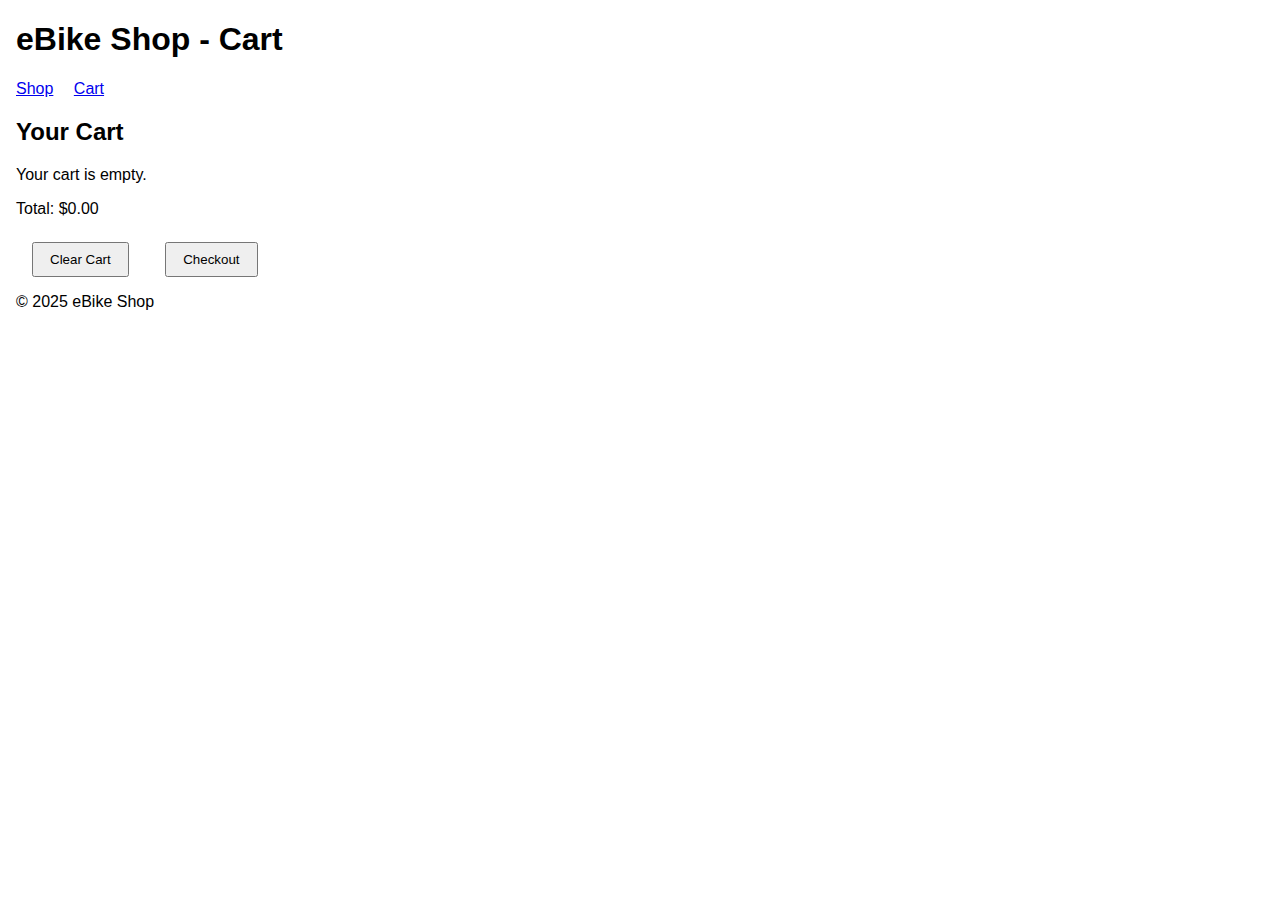
<file: cart.html>
<!DOCTYPE html>
<html lang="en">
<head>
  <meta charset="UTF-8" />
  <title>Shopping Cart</title>
  <style>
    body { font-family: Arial, sans-serif; margin: 1rem; }
    header nav a { margin-right: 1rem; }
    ul { list-style: none; padding: 0; }
    li { margin-bottom: 0.5rem; }
    button { margin-left: 1rem; margin-top: 0.5rem; padding: 0.5rem 1rem; cursor: pointer; }
    #clear-cart, #checkout { margin-right: 1rem; }
  </style>
</head>
<body>
  <header>
    <h1>eBike Shop - Cart</h1>
    <nav>
      <a href="index.html">Shop</a>
      <a href="cart.html">Cart</a>
    </nav>
  </header>

  <main>
    <h2>Your Cart</h2>
    <ul id="cart-items"></ul>
    <p>Total: $<span id="cart-total">0</span></p>
    <button id="clear-cart">Clear Cart</button>
    <button id="checkout">Checkout</button>
  </main>

  <footer>
    <p>&copy; 2025 eBike Shop</p>
  </footer>

  <script>
    const cartItems = document.getElementById('cart-items');
    const cartTotal = document.getElementById('cart-total');
    const clearCartBtn = document.getElementById('clear-cart');
    const checkoutBtn = document.getElementById('checkout');

    function renderCart() {
      const cart = JSON.parse(localStorage.getItem('cart')) || [];
      cartItems.innerHTML = '';
      let total = 0;

      if (cart.length === 0) {
        cartItems.innerHTML = '<li>Your cart is empty.</li>';
      } else {
        cart.forEach((item, index) => {
          const li = document.createElement('li');
          li.textContent = `${item.name} - $${item.price}`;

          const removeBtn = document.createElement('button');
          removeBtn.textContent = 'Remove';
          removeBtn.onclick = () => {
            cart.splice(index, 1);
            localStorage.setItem('cart', JSON.stringify(cart));
            renderCart();
          };

          li.appendChild(removeBtn);
          cartItems.appendChild(li);
          total += item.price;
        });
      }
      cartTotal.textContent = total.toFixed(2);
    }

    clearCartBtn.onclick = () => {
      localStorage.removeItem('cart');
      renderCart();
    };

    checkoutBtn.onclick = () => {
      if (confirm('Proceed to checkout? This will clear your cart.')) {
        localStorage.removeItem('cart');
        renderCart();
        alert('Thank you for your purchase!');
      }
    };

    renderCart();
  </script>
</body>
</html>
</file>
